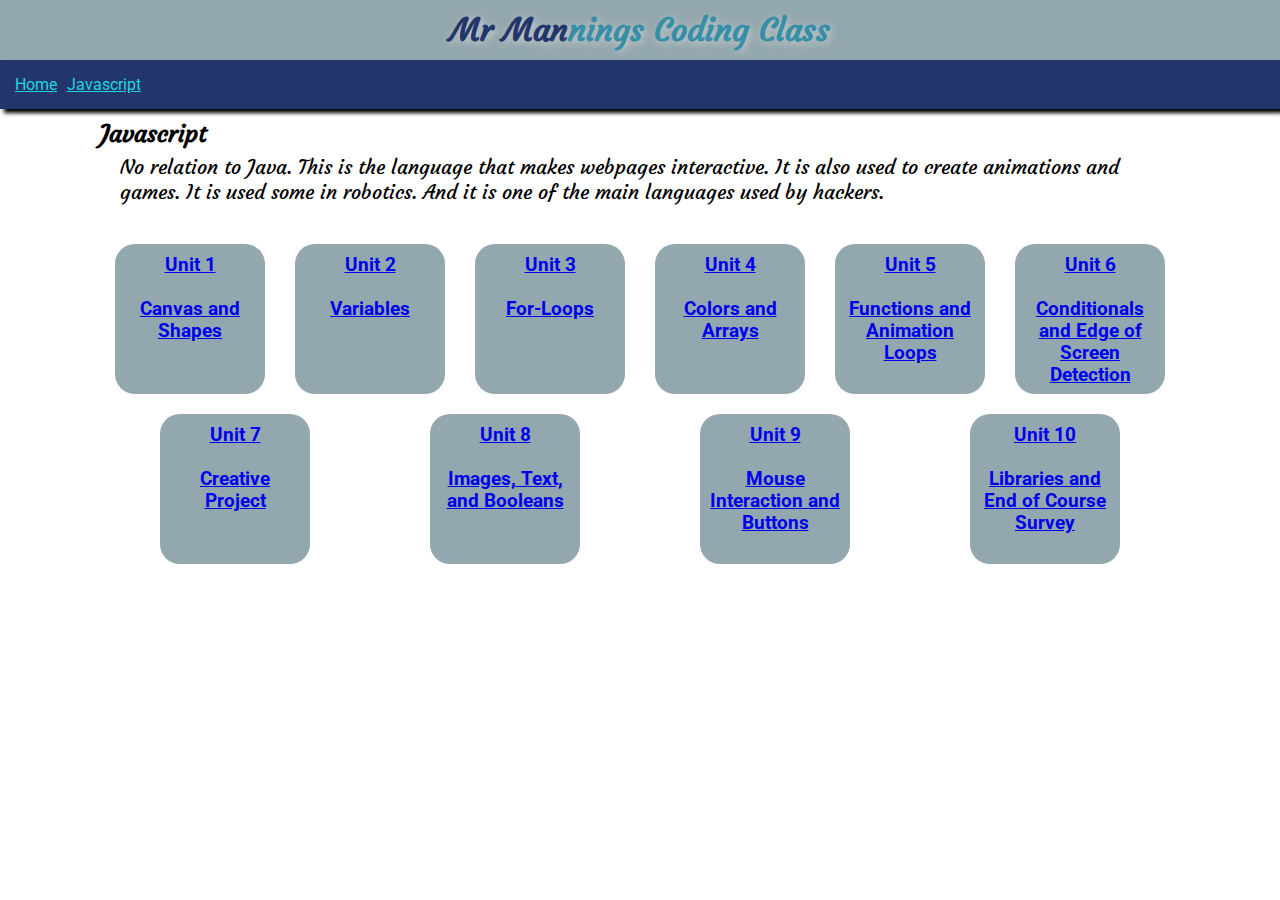
<file: js.html>
<!DOCTYPE html>
<html>
  <head>
    <title>Mr. Man Javascript</title>
    <meta charset="utf-8">
    <meta http-equiv="X-UA-Compatible" content="IE=edge">
    <meta name="viewport" content="width=device-width, initial-scale=1">
    <link rel="stylesheet" href="/styles.css">
    <script src="/script.js" defer></script>
  </head>
  <body>
    <header>
      <h1>
        <span class = "mrman">Mr Man</span>nings Coding Class
      </h1>
    </header>
      
    <div class ="menu">
        <a href = "index.html">Home</a>
        <a href = "js.html">Javascript</a>
      </div>
      
      <div class ="main">
        <div class = "welcome">
          <h2>
          Javascript
          </h2>
          <p>
          No relation to Java. This is the language that makes webpages interactive. It is also used to create animations and games. It is used some in robotics. And it is one of the main languages used by hackers. <br><br>
          </p>
        </div>
        
        <div class = "flexcontainer">
          
        <a class = "units" href = "https://mrmanjsunit1.glitch.me"><h3>
          Unit 1 <br><br>Canvas and Shapes
        </h3></a>
          
        <a class = "units" href = "https://mrmanjsunit2.glitch.me"><h3>
          Unit 2 <br><br>Variables
        </h3></a>
          
          <a class = "units" href = "https://mrmanjsunit3.glitch.me"><h3>
          Unit 3 <br><br>For-Loops
        </h3></a>
          
          <a class = "units" href = "https://mrmanjsunit4.glitch.me"><h3>
          Unit 4 <br><br>Colors and Arrays
        </h3></a>
          
          <a class = "units" href = "https://mrmanjsunit5.glitch.me"><h3>
          Unit 5 <br><br>Functions and Animation Loops
        </h3></a>
          
          <a class = "units" href = "https://mrmanjsunit6.glitch.me"><h3>
          Unit 6 <br><br>Conditionals and Edge of Screen Detection
        </h3></a>
          
           <a class = "units" href = "https://mrmanjsunit7.glitch.me"><h3>
          Unit 7 <br><br>Creative Project
        </h3></a>
          
          <a class = "units" href = "https://mrmanjsunit8.glitch.me"><h3>
          Unit 8 <br><br>Images, Text, and Booleans
        </h3></a>
          
          <a class = "units" href = "https://mrmanjsunit9.glitch.me"><h3>
          Unit 9 <br><br>Mouse Interaction and Buttons
        </h3></a>
          
           <a class = "units" href = "https://mrmanjsunit10.glitch.me"><h3>
          Unit 10 <br><br>Libraries and End of Course Survey
        </h3></a>
          
        
      </div>
    </div>
  </body>
</html>
</file>
<file: styles.css>
@import url('https://fonts.googleapis.com/css?family=Courgette|Roboto');

*{
  margin: 0;
  padding: 0;
  box-sizing: border-box;
}

header {
  background-color: #92a7ae;
  color: #378ea7;
  padding: 10px;
  text-align: center;
  font-family: 'Courgette', cursive;
  text-shadow: 2px 2px 8px 	#cecece;
}

body{
 font-family: 'Roboto', sans-serif; 
}

p{
  font-size: 20px;
}

#big{
 font-size: 32px; 
}

.welcome{
  margin-top: 10px;
  font-family: 'Courgette', cursive;
}

.mrman{
  color:#23366b;
}

.menu{
  background-color: #23366b;
  padding: 10px;
  display: flex;
  flex-wrap: wrap;
  box-shadow: 4px 4px 4px black;
}


.menu>a{
  margin: 5px;
  color: #24d3e1;
}

.main{
  margin: 10px 100px;

}

.links{
  font-size: 20px;
  margin: 5px;
  color:#23366b;
}

p{
 padding: 5px 20px; 
}


.mainheader{
  font-family: 'Courgette', cursive;
  text-align: center;
  background-color: #92a7ae;
  color: #23366b;
  padding: 5px;
  border-radius: 10px;
  margin-bottom:10px;
  box-shadow: 4px 4px 4px black;
}



table, th, td {
    margin-top: 10px;
}

th, td {
    padding: 5px;
  text-align: center;
}

#bulletin{
  display: flex;
  flex-wrap: wrap;
  border-radius: 10px;
  justify-content: space-around;
  margin-bottom: 10px;
}

.studentwork{
 background-image: url("https://cdn.glitch.com/50b7053d-5876-4ee1-9070-c1b8c97e472c%2Fstudentwork.png?1520947793559");
  background-size: 100%;
  background-repeat: no-repeat;
  width: 200px;
  padding: 40px 70px;
}

#behave{
 display: flex; 
justify-content: center;
}

#behave>h2{
 margin: 0 10px;
 margin-top: 30px; 
}

.flexcontainer{
 display: flex;
flex-wrap: wrap;
justify-content: space-around;
}

.units{
  width: 150px;
  height: 150px;
  background-color: #92a7ae;
  text-align: center;
  padding: 10px;
  margin: 10px;
  border-radius: 20px;
}

.period{
  font-family: 'Courgette', cursive; 
}
#table{
  overflow: auto;
}

@media only screen and (max-width: 800px){
  .main{margin: 0;}
  .mainheader{border-radius: 0;}
  header>h1{font-size: 20px;}
  h2{font-size: 15px;}
}
</file>
